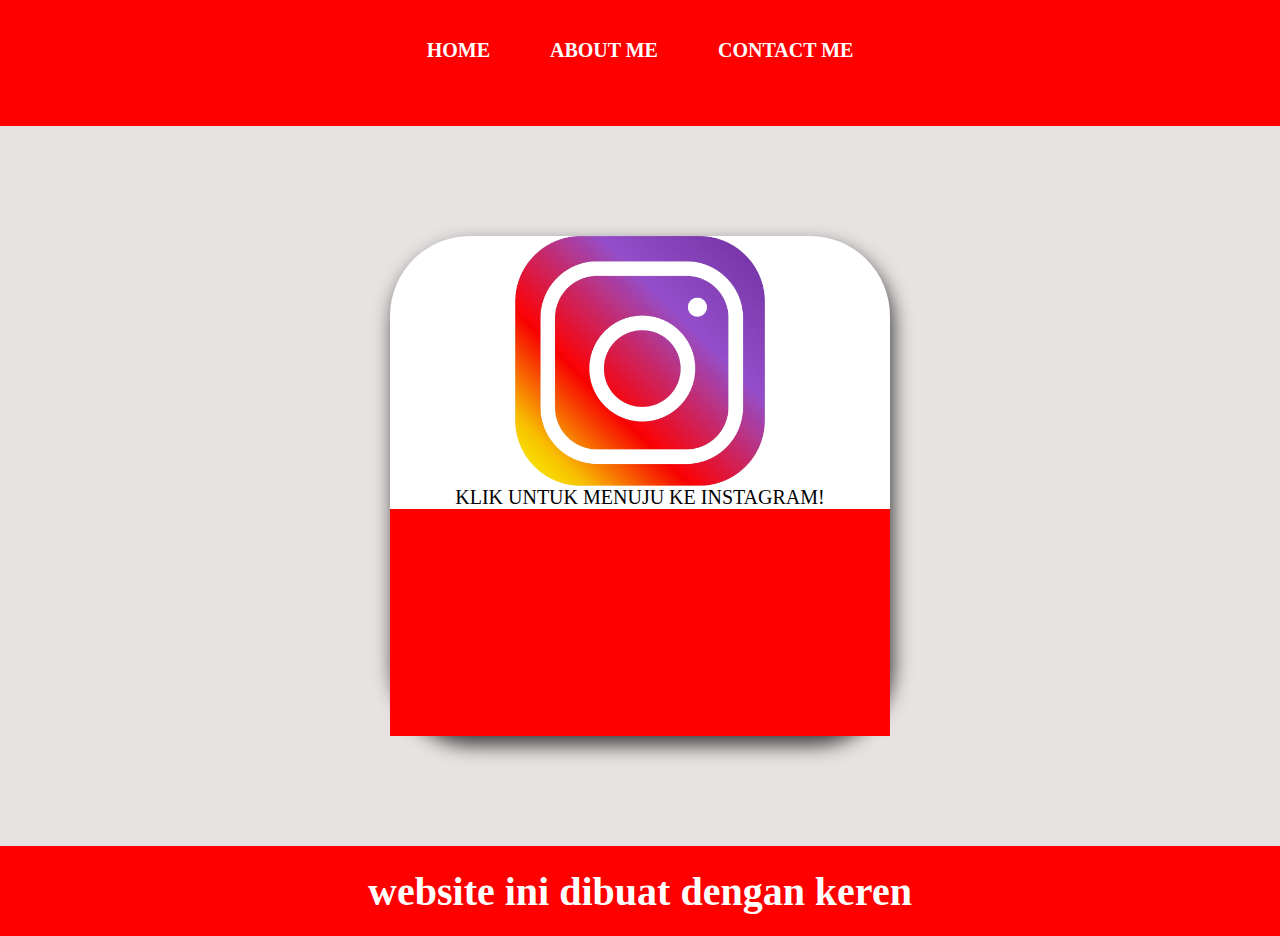
<file: sesi2/index.html>
<html>
    <head>
     <title>RELASI MULTIMEDIA</title>
     <link rel="stylesheet" href="style.css" />
    </head>
    <body>
        <div class="container">
    <!-- NAVIGATION BAR -->
    <div class="container-navbar">
        <ul class="ul-navbar">
            <li class="li-navbar">
                <a href="#" class="a-navbar">HOME</a>
            </li>
            <li class="li-navbar">
                <a href="about.html" class="a-navbar">ABOUT ME</a>
            </li>
            <li class="li-navbar">
                <a href="contact.html" class="a-navbar">CONTACT ME</a>
            </li>
        </ul>
    </div>
    <!-- NAVIBAR DONE -->

    <!-- CONTENT 1 -->
    <div class="container-content">
        <a href="https://www.instagram.com/znilmnnn"
        class="a-content">
            <img src="logo-instagram-png-13547.png" class="img-content" />
            <p>KLIK UNTUK MENUJU KE INSTAGRAM!</p> 
            <!-- dari js -->
            <div id="biodata"></div>
            <!-- dri js -->
        </a>
       
    </div>
    <!-- CONTENT 1 END -->

    <!-- FOOTER -->
    <div class="container-footer">
        <h1 class="h1-footer">website ini dibuat dengan keren</h1>
    </div>
    <!-- FOOTER END -->
        </div>
        <script src="data.js" type="text/javascript"/>
    </body>
</html>
</file>
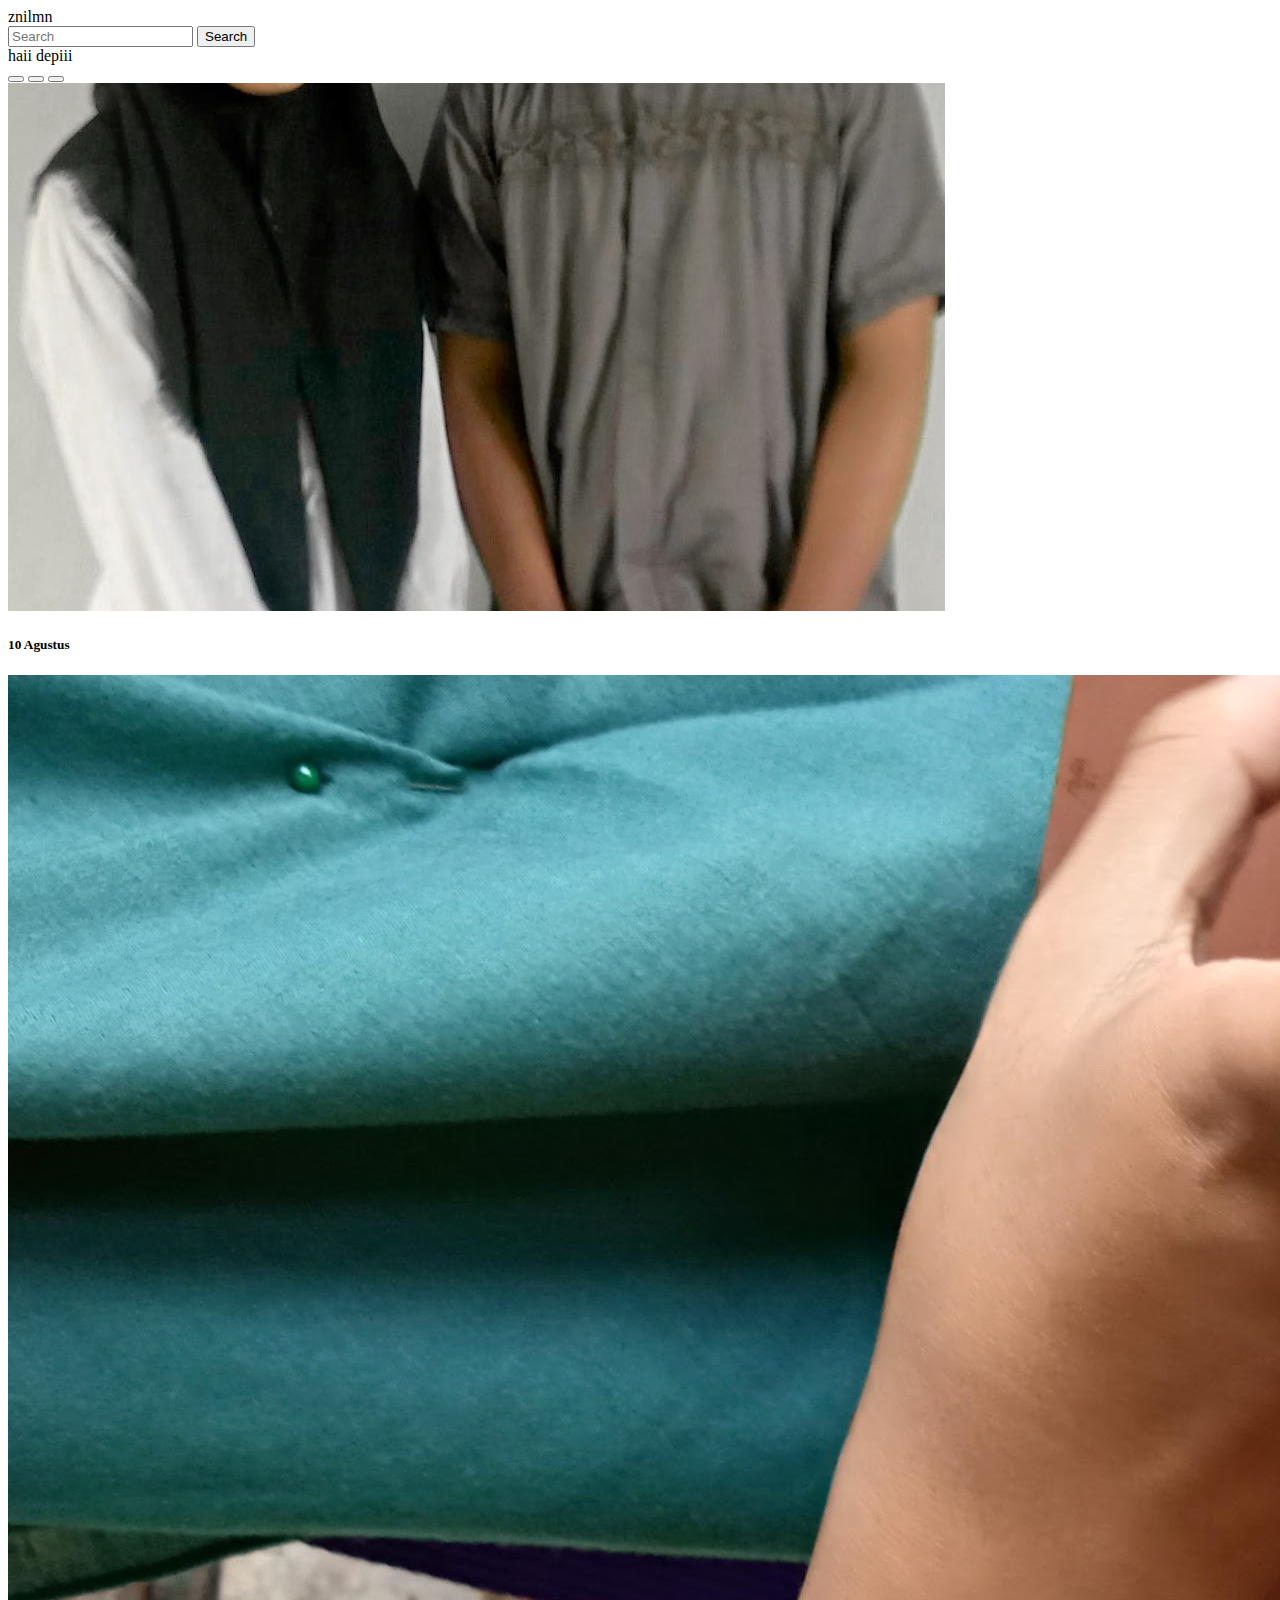
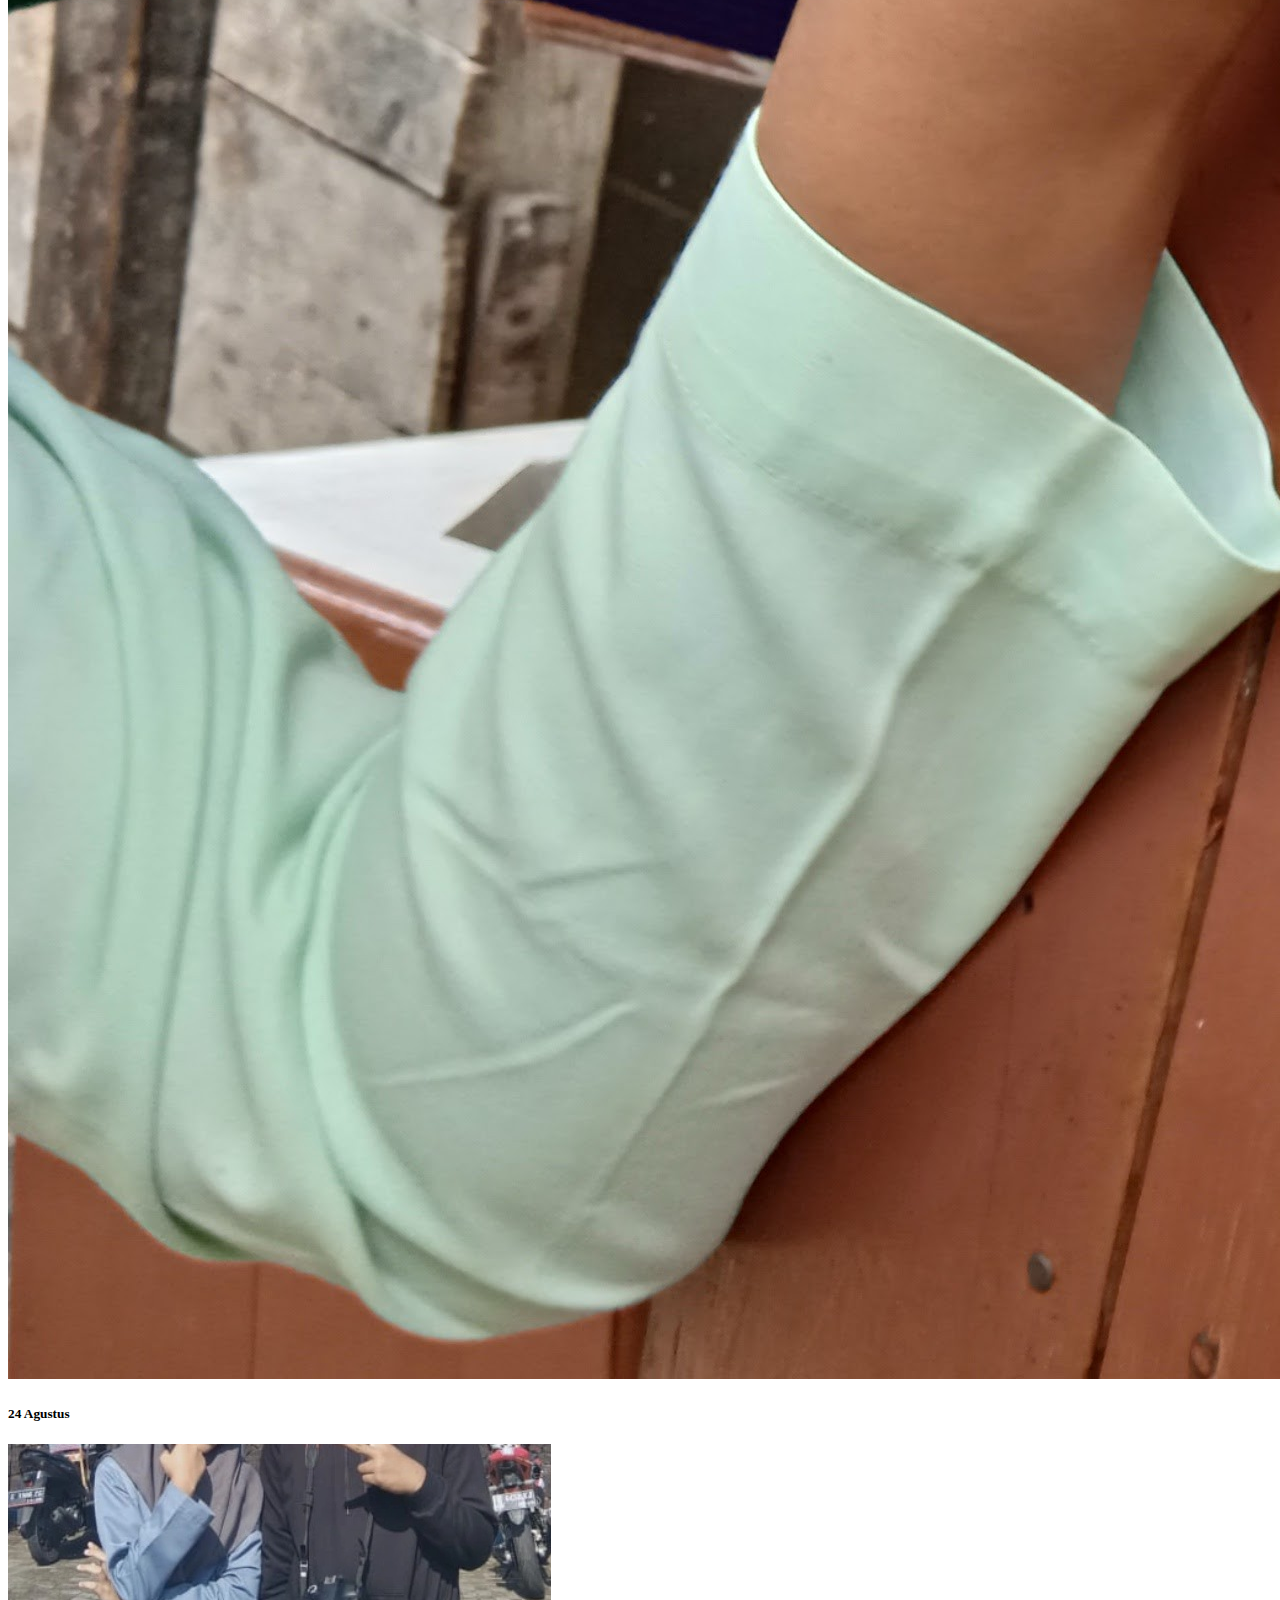
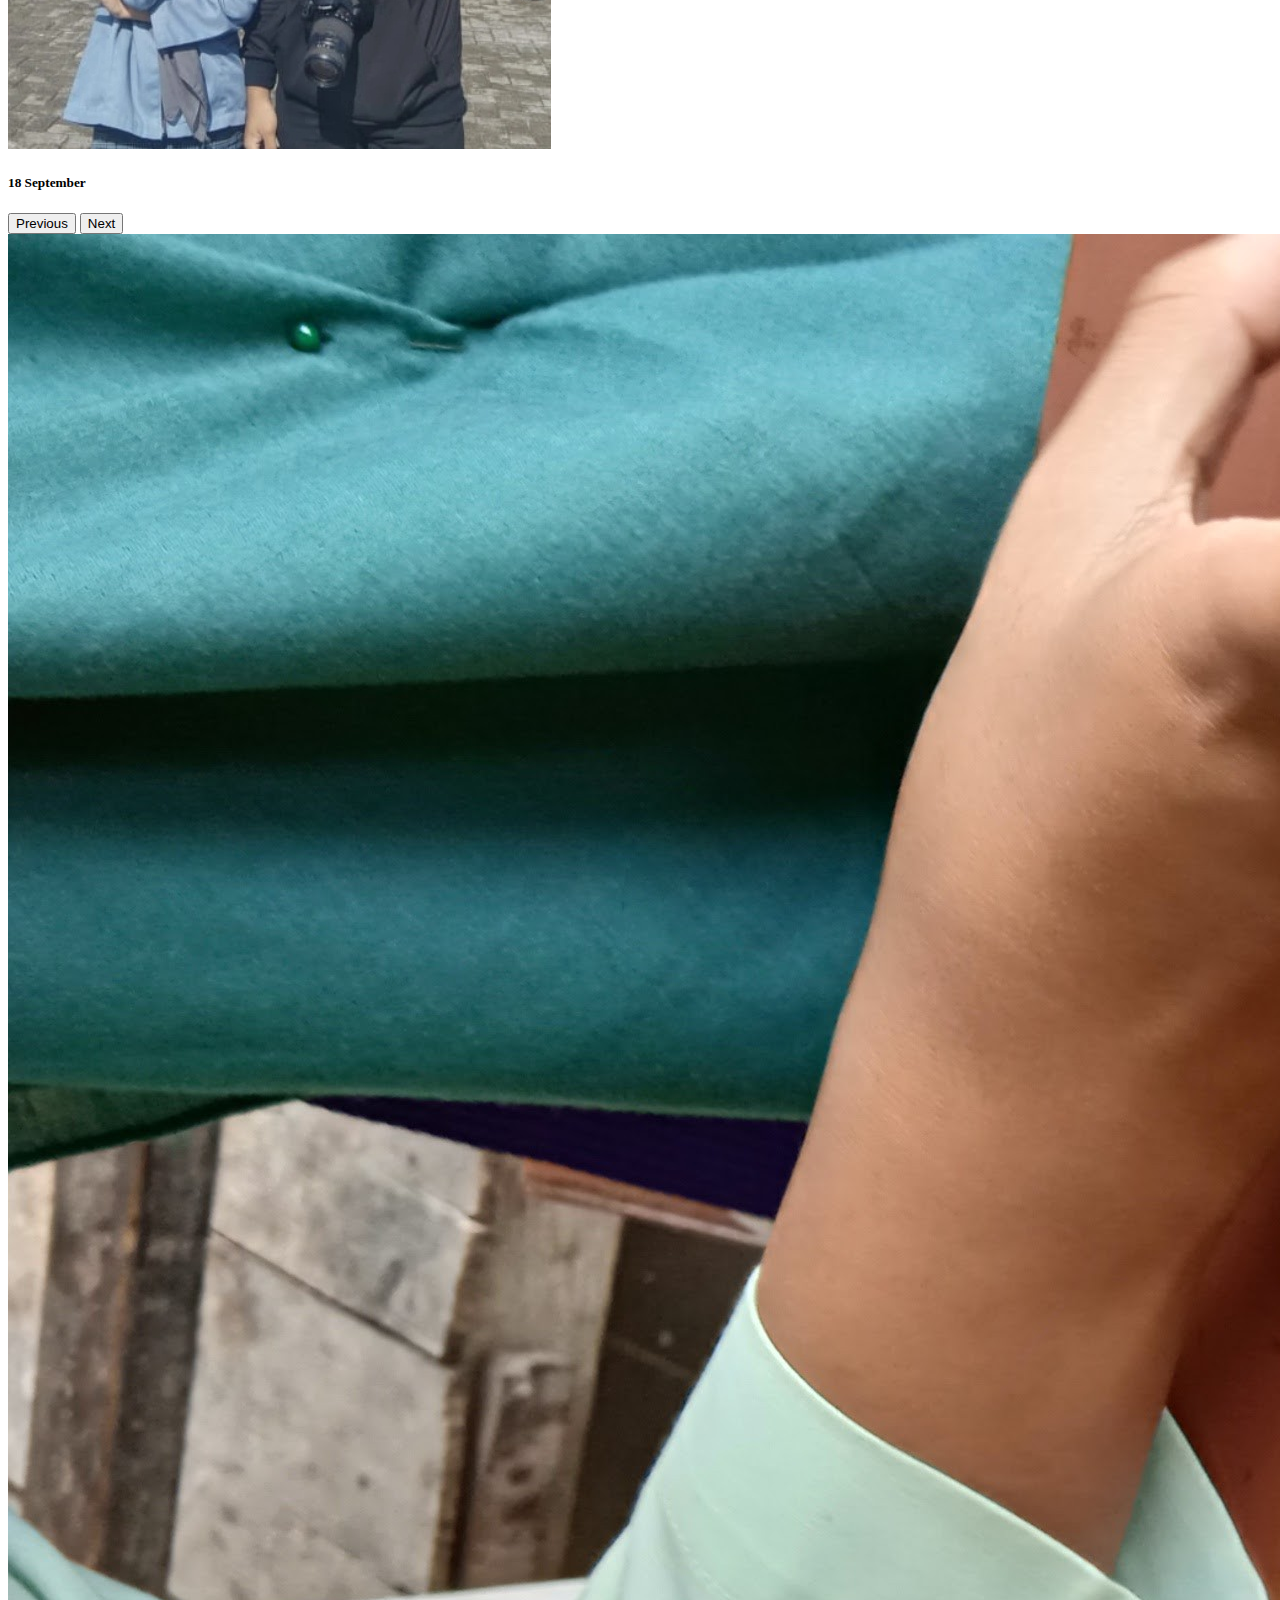
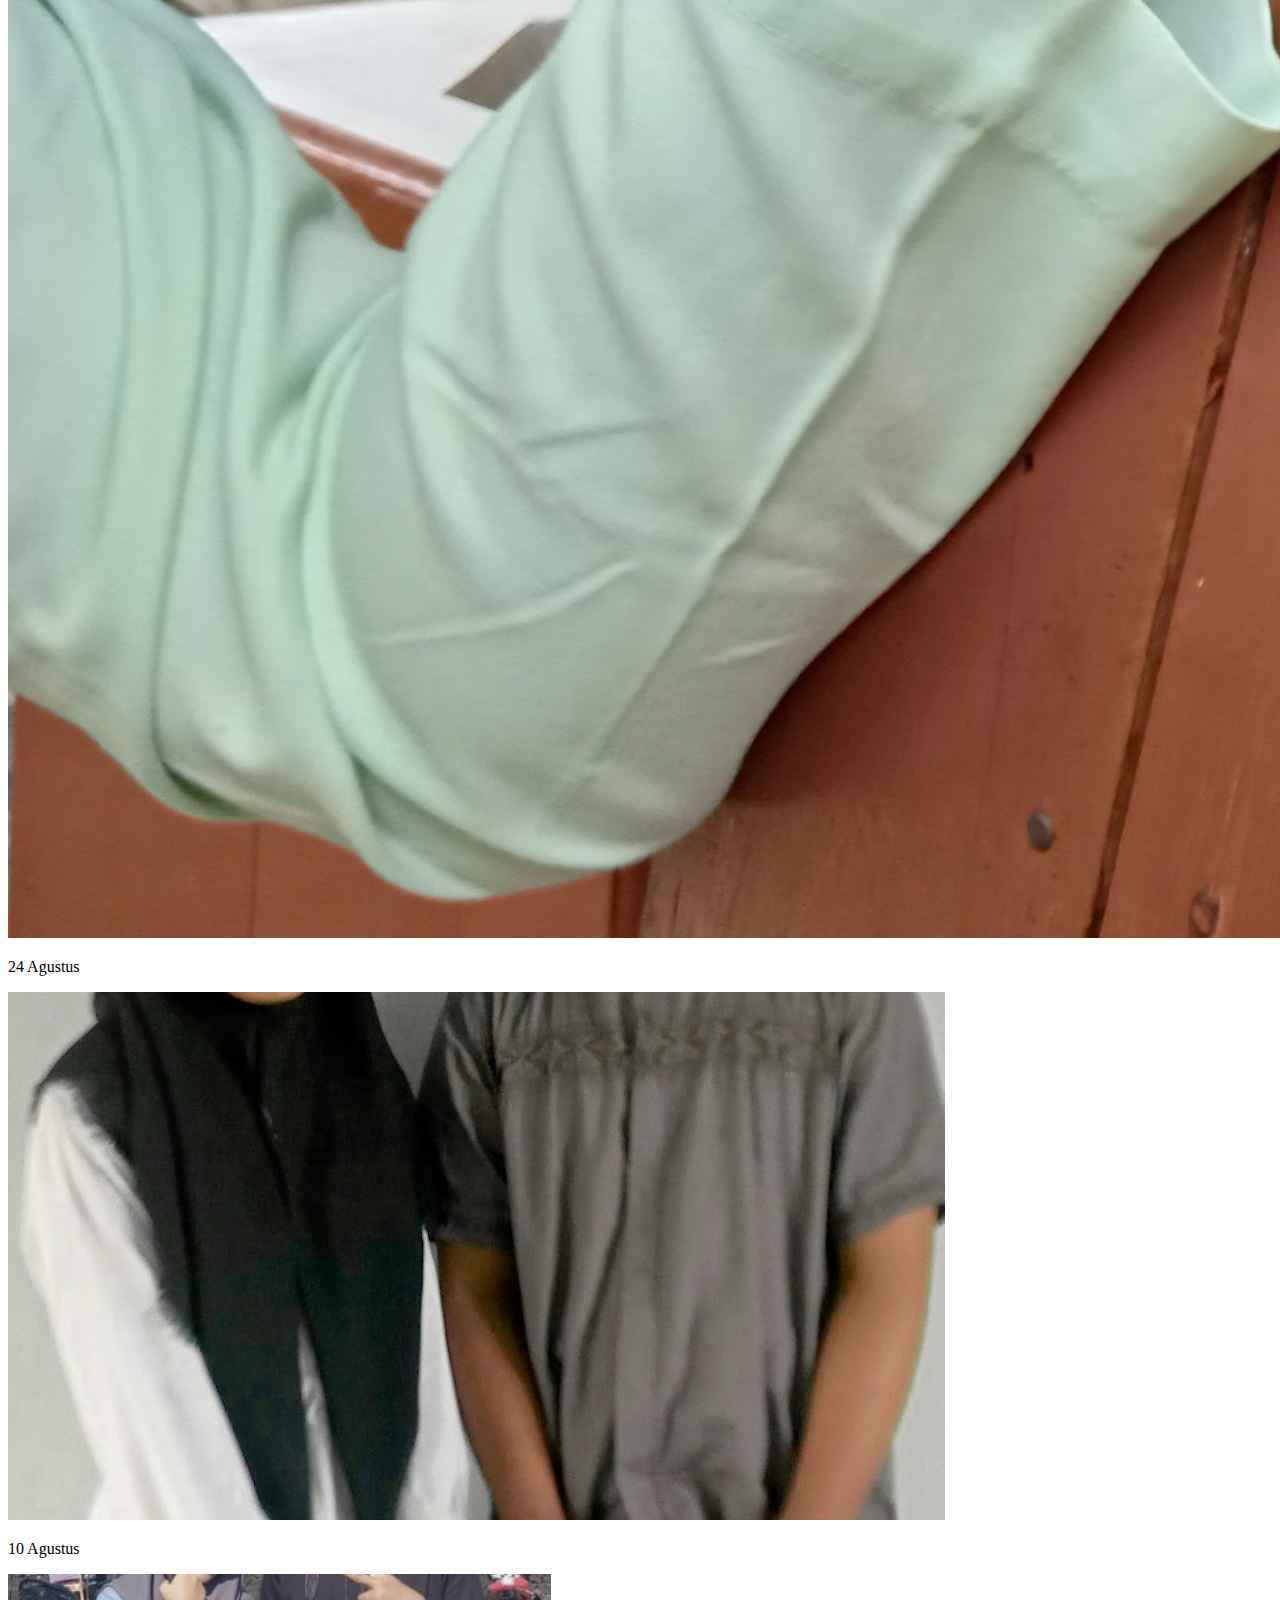
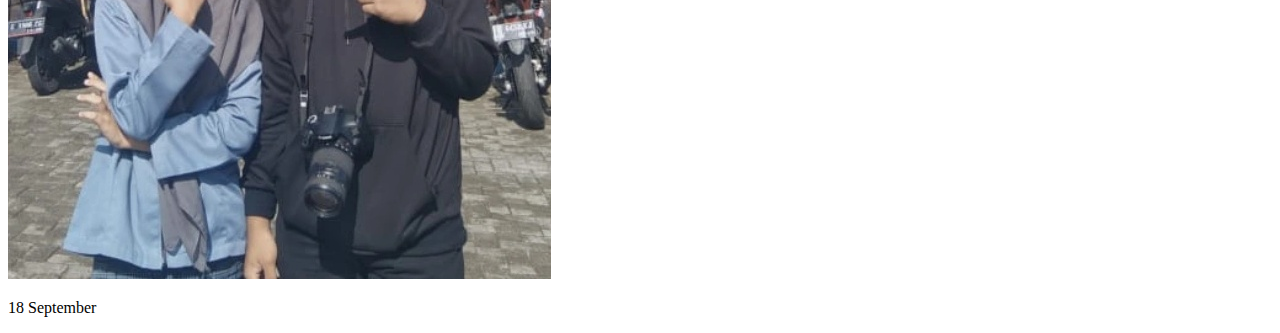
<file: sesi3/index.html>
<!DOCTYPE html>
<html lang="en">

<head>
    <meta charset="UTF-8">
    <meta http-equiv="X-UA-Compatible" content="IE=edge">
    <meta name="viewport" content="width=device-width, initial-scale=1.0">
    <title>znilmn</title>
    <!-- CSS only -->
    <link href="https://cdn.jsdelivr.net/npm/bootstrap@5.2.1/dist/css/bootstrap.min.css" rel="stylesheet"
        integrity="sha384-iYQeCzEYFbKjA/T2uDLTpkwGzCiq6soy8tYaI1GyVh/UjpbCx/TYkiZhlZB6+fzT" crossorigin="anonymous">
</head>

<body>
    <!-- ini navbar -->
    <div>
        <nav class="navbar navbar-dark bg-dark">
            <div class="container-fluid">
                <a class="navbar-brand">znilmn</a>
                <form class="d-flex" role="search">
                    <input class="form-control me-2" type="search" placeholder="Search" aria-label="Search">
                    <button class="btn btn-outline-success" type="submit">Search</button>
                </form>
            </div>
        </nav>
        <!-- navbar end -->
        <div>
          <p1>haii depiii</p1>
        </div>
        <!-- ini produk saya -->
        <div id="carouselExampleCaptions" class="carousel slide" data-bs-ride="false">
            <div class="carousel-indicators">
              <button type="button" data-bs-target="#carouselExampleCaptions" data-bs-slide-to="0" class="active" aria-current="true" aria-label="Slide 1"></button>
              <button type="button" data-bs-target="#carouselExampleCaptions" data-bs-slide-to="1" aria-label="Slide 2"></button>
              <button type="button" data-bs-target="#carouselExampleCaptions" data-bs-slide-to="2" aria-label="Slide 3"></button>
            </div>
            <div class="carousel-inner">
              <div class="carousel-item active">
                <img src="fb1.jpeg" class="d-block w-100" alt="...">
                <div class="carousel-caption d-none d-md-block">
                  <h5>10 Agustus</h5>
                </div>
              </div>
              <div class="carousel-item">
                <img src="fb3.jpg" class="d-block w-100" alt="...">
                <div class="carousel-caption d-none d-md-block">
                  <h5>24 Agustus</h5>
                </div>
              </div>
              <div class="carousel-item">
                <img src="fb2.jpeg" class="d-block w-100" alt="...">
                <div class="carousel-caption d-none d-md-block">
                  <h5>18 September</h5>
                </div>
              </div>
            </div>
            <button class="carousel-control-prev" type="button" data-bs-target="#carouselExampleCaptions" data-bs-slide="prev">
              <span class="carousel-control-prev-icon" aria-hidden="true"></span>
              <span class="visually-hidden">Previous</span>
            </button>
            <button class="carousel-control-next" type="button" data-bs-target="#carouselExampleCaptions" data-bs-slide="next">
              <span class="carousel-control-next-icon" aria-hidden="true"></span>
              <span class="visually-hidden">Next</span>
            </button>
          </div>



        <div class="container text-center">
            <div class="row mt-3">
                <div class="card col" style="width: 18rem;">
                    <img src="fb3.jpg" class="card-img-top" alt="...">
                    <div class="card-body">
                        <p class="card-text">24 Agustus</p>
                    </div>
                </div>

                <div class="card col" style="width: 18rem;">
                    <img src="fb1.jpeg" class="card-img-top" alt="...">
                    <div class="card-body">
                        <p class="card-text">10 Agustus</p>
                    </div>
                </div>

                <div class="card col" style="width: 18rem;">
                    <img src="fb2.jpeg" class="card-img-top" alt="...">
                    <div class="card-body">
                        <p class="card-text">18 September</p>
                    </div>
                </div>

            </div>
        </div>

        <!-- praduk saya end -->
    </div>


    <!-- JavaScript Bundle with Popper -->
    <script src="https://cdn.jsdelivr.net/npm/bootstrap@5.2.1/dist/js/bootstrap.bundle.min.js"
        integrity="sha384-u1OknCvxWvY5kfmNBILK2hRnQC3Pr17a+RTT6rIHI7NnikvbZlHgTPOOmMi466C8"
        crossorigin="anonymous"></script>
</body>

</html>
</file>
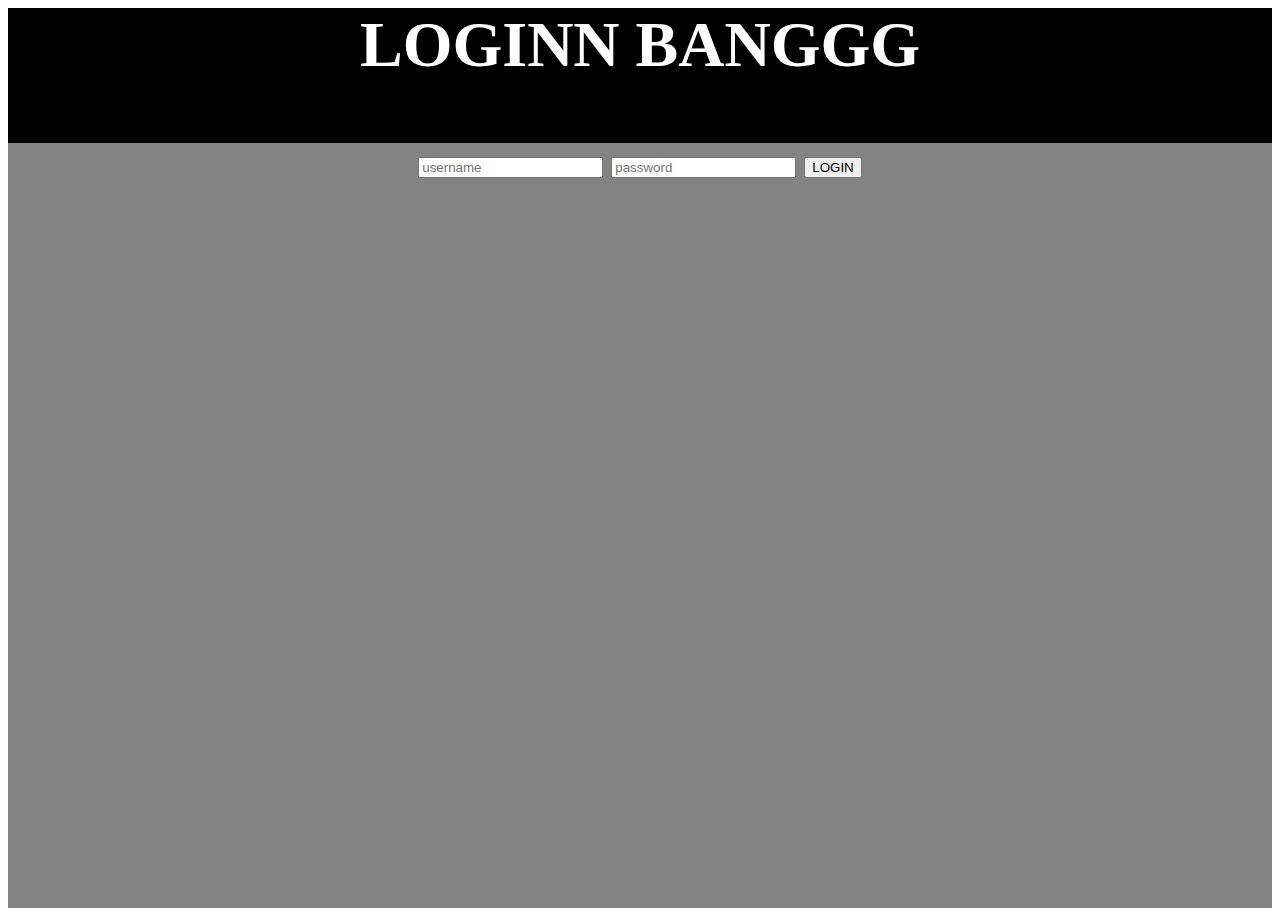
<file: sesi5/index.html>
<html>

<head>
    <title>znilmn</title>
</head>
<style>
    #root {
        background-color: rgb(131, 131, 131);
        color: white;
        font-size: 2em;
        text-align: center;
        height: 100vh;
    }

    #erere {
        background-color: black;
        color: white;
        height: 15vh;
    }
</style>

<body>

    <div id="root">
        <div id="erere">
            <h1 id="hai">LOGINN BANGGG</h1>
        </div>
        <input type="text" placeholder="username" id="usernameInput" />
        <input type="password" placeholder="password" id="passwordInput" />
        <button onclick="onLogin()" id="loginbutton">LOGIN</button>
        <br />
        <h1 id="admin">login sebagai admin</h1>
        <h1 id="basic">login sebagai orang byasah</h1>
    </div>

    <script type="application/javascript">

        let usernameInput = document.getElementById('usernameInput');
        let passwordInput = document.getElementById('passwordInput');
        let loginbutton = document.getElementById('loginbutton')
        let admin = document.getElementById('admin');
        let basic = document.getElementById('basic');

        admin.style.display = "none";
        basic.style.display = "none";

        function onLogin() {
            console.log('tombol login di klik');
            console.log(usernameInput.value);
            console.log(passwordInput.value);
            localStorage.setItem("username", usernameInput.value);

            if (usernameInput.value == "admin" && passwordInput.value == "admin123") {
                localStorage.setItem("role", "admin");
                basic.style.display = "none";
            } else {
                localStorage.setItem("role", "basic");
                basic.style.display = "block";
                admin.style.display = "none";
            }


        }
        if (localStorage.getItem('username')) {
            usernameInput.style.display = "none"
            passwordInput.style.display = "none"
            loginbutton.style.display = "none"
            if (localStorage.getItem('role') == "admin") {
                basic.style.display = "none";
                admin.style.display = "block";
            } else {
                basic.style.display = "block";
                admin.style.display = "none";

            }

        }

    </script>
</body>

</html>
</file>
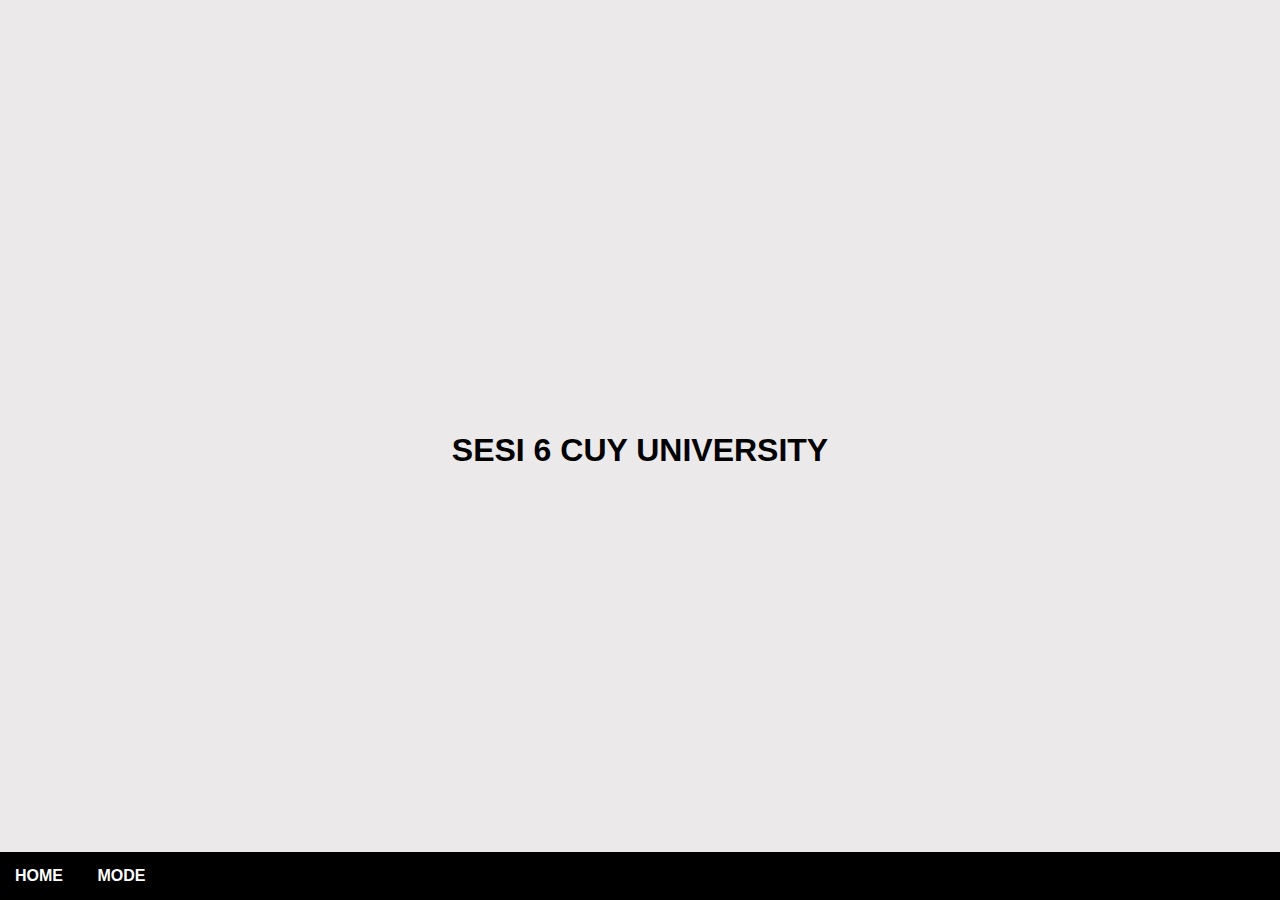
<file: sesi6/index.html>
<!DOCTYPE html>
<html lang="en">

<head>
    <meta charset="UTF-8">
    <meta http-equiv="X-UA-Compatible" content="IE=edge">
    <meta name="viewport" content="width=device-width, initial-scale=1.0">
    <link href="style.css" rel="stylesheet"/>
    <title>znilmnn</title>
</head>

<body>
    <div class="container">
        <nav>
            <a onclick="reRender()" id="home">HOME</a>
            <a onclick="darkMode()" id="mode">MODE</a>
        </nav>
        <h1>SESI 6 CUY UNIVERSITY</h1>
        <p1 class="info" id="info"></p1>
    </div>
<!-- initializing function -->
    <script>
        let body = document.body;
        let info = document.getElementById("info")
        let mode = document.getElementById("mode")
        let home = document.getElementById("home")

        const darkLimit = 5;
        let darkCounter = 0;
        let darkRemainingLeft;
        
        function darkMode() {
            if(darkRemainingLeft == 1){
                info.textContent = "DARK MODE ABIS";
                mode.style.display = "none";
                home.textContent = "RESTART";
                return;
            }

            darkCounter += 1;
            darkRemainingLeft = darkLimit - darkCounter;

            // render ke kontent
            info.textContent = `darkmode dipakai ${darkCounter}x, tersisa ${darkRemainingLeft}`
            body.classList.toggle("dark");
        }
function reRender() {
    location.reload();
}

    </script>

</body>

</html>
</file>
<file: sesi2/style.css>
*,
html {
    margin: 0;
    padding: 0;
}

.container {}

.container-navbar {
    background-color: red;
    width: 100%;
    height: 14vh;
}

.ul-navbar{
    display: flex;
    height: 100px;
    justify-content: center;
    align-items: center;
}

.li-navbar{
    list-style-type: none;
    padding: 25px;
    margin: 5px;
    color: white;
    font-size: 20px;
}

#biodata {
    background: red;
    width: 500px;
    height: 1000px;
}


.li-navbar:hover {
    background-color: rgba(46, 45, 45, 0.816);
    transition: .2s ease-in-out;
    transition-delay: .1,5s;
    border-radius: 8px;
}

.a-navbar{
    color: white;
    text-decoration:none;
    font-weight: 800;
}

.container-content {
    background-color: #e8e3e3;
    display: flex;
    justify-content: center;
    align-items: center;
    height: 80vh;
}

.a-content{
    background-color: white;
    color: black;
    text-decoration: none;
    font-size: 20px;
    width: 500px;
    height: 500px;
    display: flex;
    flex-direction: column;
    justify-content: space-evenly;
    align-items: center;
    border-radius: 80px;
    box-shadow: 3px 9px 19px 0px rgba(0,0,0,0.75);
    -webkit-box-shadow: 3px 9px 19px 0px rgba(0,0,0,0.75);
    -moz-box-shadow: 3px 9px 19px 0px rgba(0,0,0,0.75);
}

.img-content {
    width: 50%;
    height: 50%;
}

.container-footer {
    height: 10vh;
    background-color: red;
    display: flex;
    justify-content: center;
    align-items: center;
}

.h1-footer {    
    font-size: 40px;
    color: white;
}
</file>
<file: sesi6/style.css>
*,
html,
body {
    margin: 0;
    padding: 0;
}

body {
    font-family: Arial, Helvetica, sans-serif;
    background-color: rgb(235, 233, 233);
    color:black;
}

.dark {
    background-color: black;
    color: rgb(235, 233, 233);
}

.container {
    display: flex;
    justify-content: center;
    align-items: center;
    width: 100%;
    height: 100vh;
}

nav {
    position: fixed;
    bottom: 0;
    background-color: black;
    width: 100%;
    padding: 15px;
}

nav a {
    color:white;
    padding: 15px;
    text-decoration: none;
    font-weight: 700;
}

nav a:hover {
    background-color: rgb(68, 68, 68);
    cursor: pointer;
    transition: background-color .3s ease-in-out;
}
.info {
    display: flex;
    justify-content: center;
    align-items: center;
    position: absolute;
    top: 10%;
    font-size: 16px;
    font-weight: 700;
    animation: jedagJedug .5s infinite;
}
@keyframes jedagJedug {
    0%{
        font-size: 16px;
    }

    50%{
        font-size: 18px;
    }

    100% {
        font-size: 16px;
    }

}
</file>
